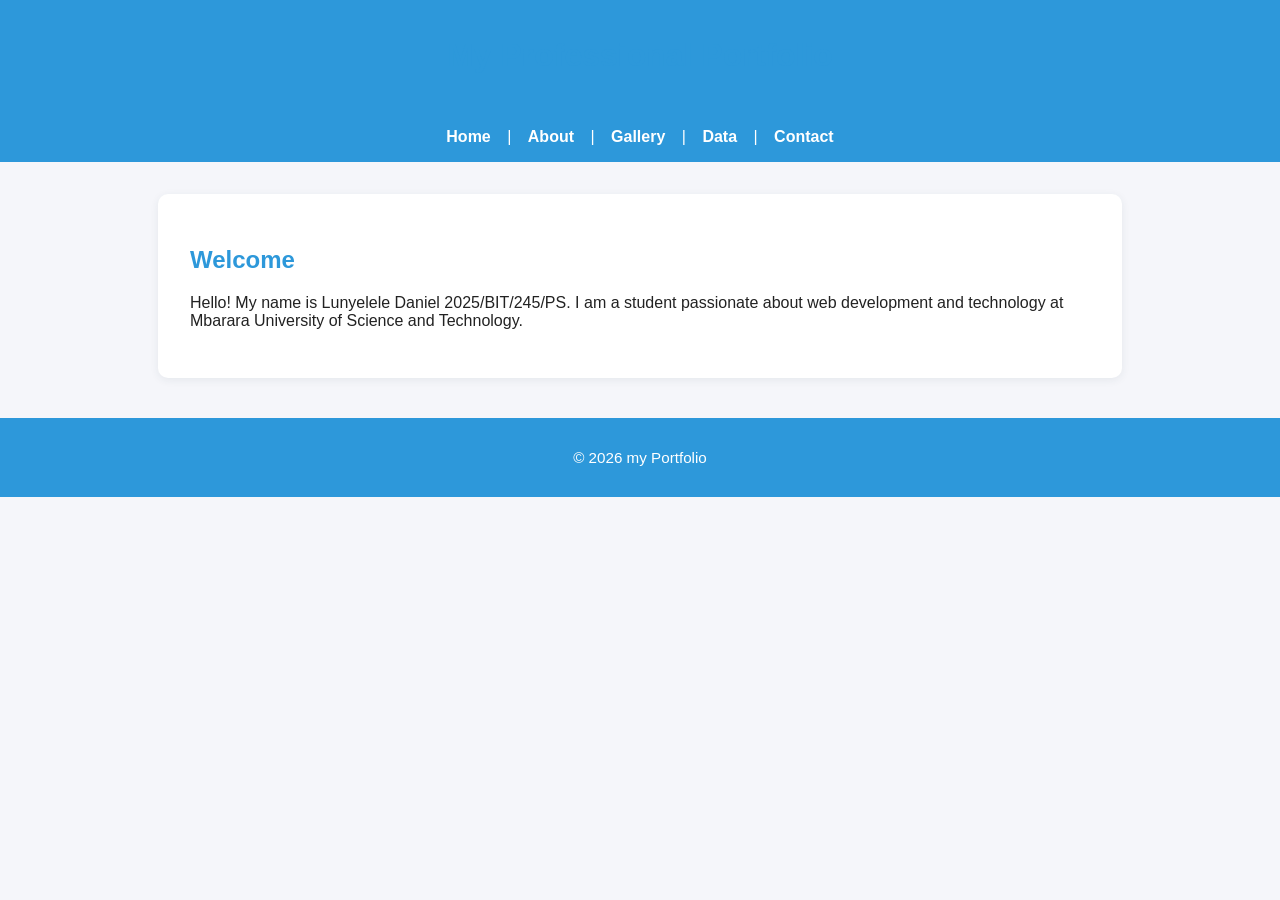
<file: index.html>
<!DOCTYPE html>
<html lang="en">
<head>
    <link rel="stylesheet" href="style.css">
      <meta charset="UTF-8">
    <title>Home Portfolio</title>
</head>
<body>
     <!--this is the header-->
<header>


    <h1>My Professional Portfolio</h1>
</header>

<!--navigation of going to other pages-->
<nav>
    <a href="index.html">Home</a> |
    <a href="about.html">About</a> |
    <a href="gallery.html">Gallery</a> |
    <a href="data.html">Data</a> |
    <a href="contact.html">Contact</a>
</nav>

<!--main body content-->
<main>
    <article>
      <h2>Welcome</h2>
         <p>Hello! My name is Lunyelele Daniel 2025/BIT/245/PS. I am a student passionate about web development and technology at Mbarara University of Science and Technology.</p>
    </article>
</main>

<!-- the footer -->
<footer>
      <p>&copy; 2026 my Portfolio </p>
</footer>

</body>
</html>
</file>
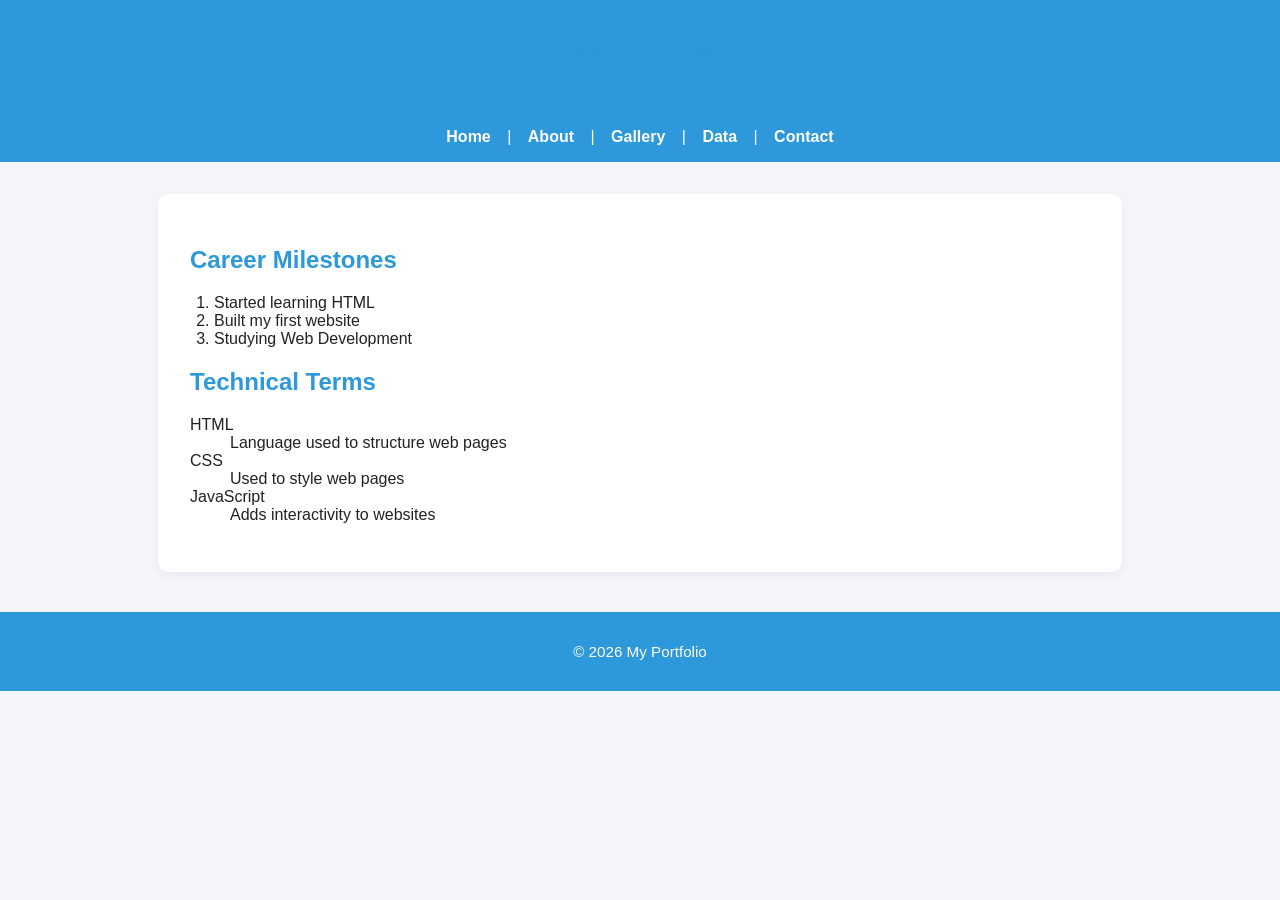
<file: about.html>
<!DOCTYPE html>
<html lang="en">
    <head>
 <meta charset="UTF-8">
     <title>About Portfolio</title>
     <link rel="stylesheet" href="style.css">
</head>
<body>
<header>
    <h1>About Me</h1>
</header>

<nav>
    <a href="index.html">Home</a> |
     <a href="about.html">About</a> |
    <a href="gallery.html">Gallery</a> |
    <a href="data.html">Data</a> |
    <a href="contact.html">Contact</a>
</nav>
<main>

<!--ordered List -->
<section>
    <h2>Career Milestones</h2>
     <ol>
        <li>Started learning HTML</li>
        <li>Built my first website</li>
        <li>Studying Web Development</li>
     </ol>
</section>

<!-- describing list -->
<section>
    <h2>Technical Terms</h2>
    <dl>
        <dt>HTML</dt>
        <dd>Language used to structure web pages</dd>

        <dt>CSS</dt>
        <dd>Used to style web pages</dd>

        <dt>JavaScript</dt>
        <dd>Adds interactivity to websites</dd>
     </dl>
</section>

</main>

<footer>
     <p>&copy; 2026 My Portfolio</p>
</footer>

</body>
</html>
</file>
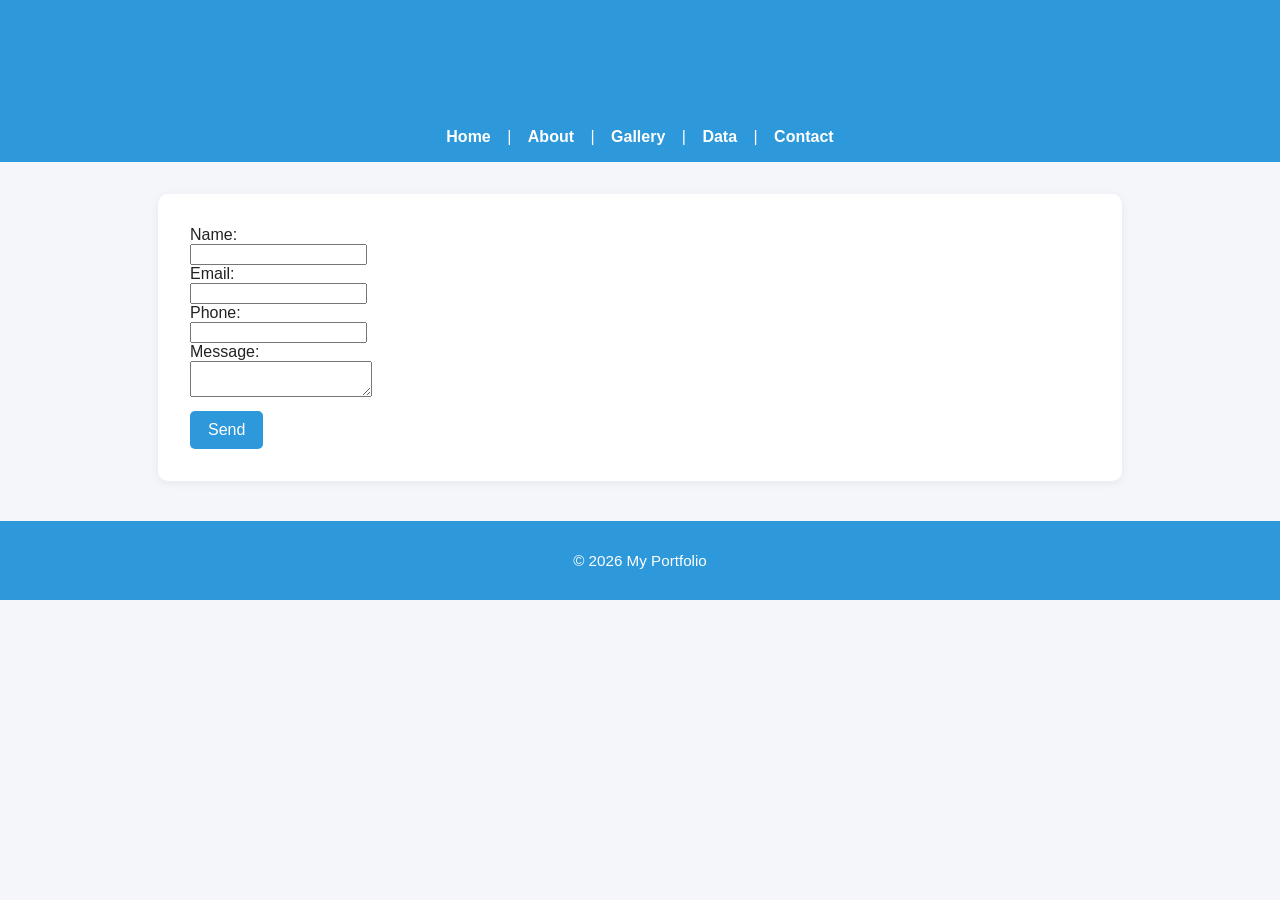
<file: contact.html>
<!DOCTYPE html>
<html lang="en">
<head>
     <meta charset="UTF-8">
    <title>Contact Portfolio</title>
    <link rel="stylesheet" href="style.css">
</head>
<body>

<header>
    <h1>Contact Me</h1>
</header>
 
<nav>
    <a href="index.html">Home</a> |
    <a href="about.html">About</a> |
    <a href="gallery.html">Gallery</a> |
    <a href="data.html">Data</a> |
    <a href="contact.html">Contact</a>
</nav>

<main>

<form>

    <section>
        <label for="name">Name:</label><br>
         <input type="text" id="name"  name="name" required>
    </section>

    <section>
         <label for="email">Email:</label><br>
        <input type="email" id="email" name="email" required>
    </section>

    <section>
        <label for="phone">Phone:</label><br>
         <input type="tel" id="phone" name="phone" >
    </section>

    <section>
         <label for="message">Message:</label><br>
        <textarea id="message" name="message" required></textarea>
    </section>

     <button type="submit">Send</button>

</form>

</main>

<footer>
 <p>&copy; 2026 My Portfolio</p>
</footer>

</body>
</html>
</file>
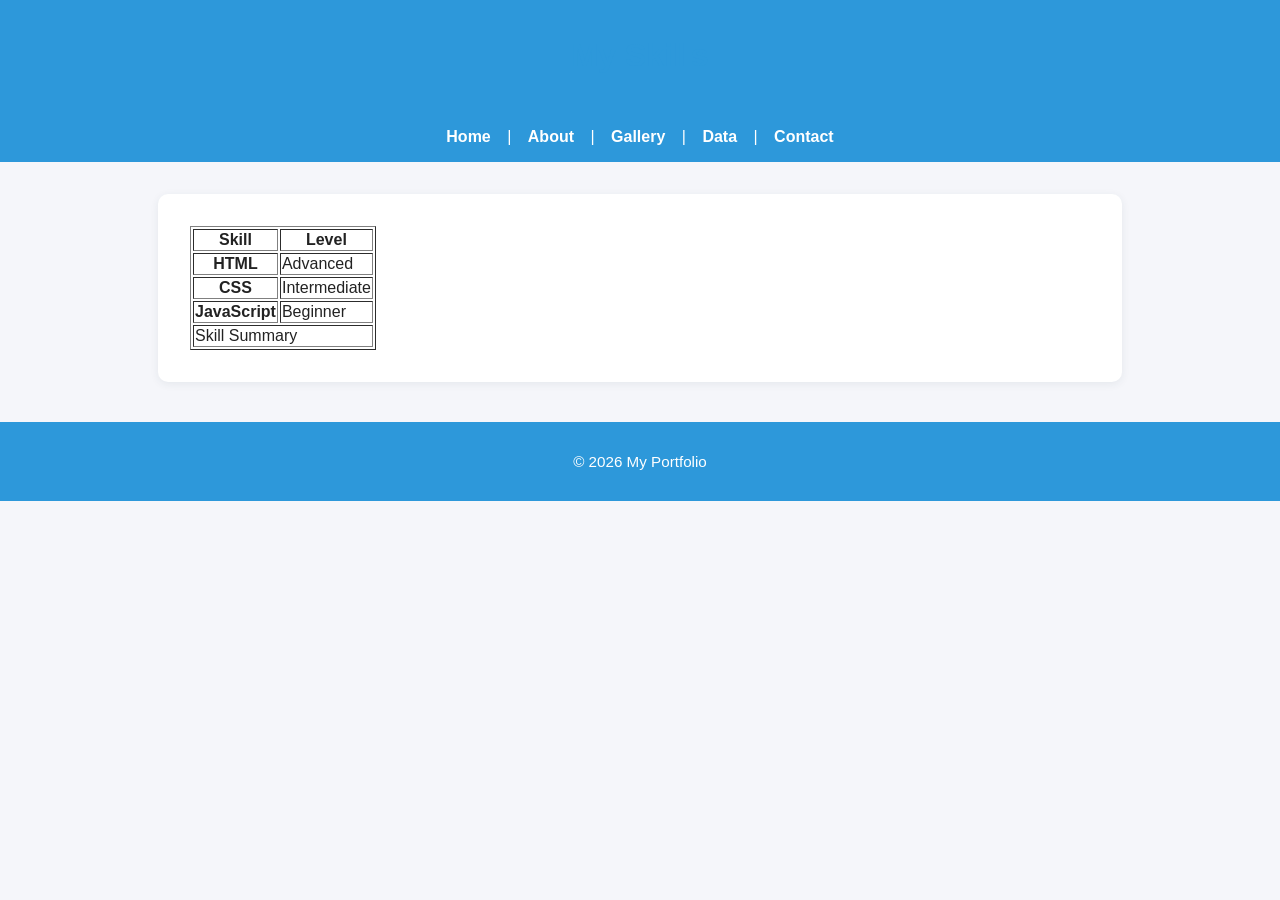
<file: data.html>
<!DOCTYPE html>
<html lang="en">
<head>
    <link rel="stylesheet" href="style.css">
    <meta charset="UTF-8">
    <title>Data Portfolio</title>
</head>
<body>


<header>
   <h1>My Skills</h1>
</header>
<nav>
    <a href="index.html">Home</a> |
     <a href="about.html">About</a> |
     <a href="gallery.html">Gallery</a> |
    <a href="data.html">Data</a> |
     <a href="contact.html">Contact</a>
</nav>

<main>
<table border="1">
    <thead>
        <tr>
          <th scope="col">Skill</th>
          <th scope="col">Level</th>
        </tr>
    </thead>
    <tbody>
        <tr>
          <th scope="row">HTML</th>
            <td>Advanced</td>
        </tr>
        <tr>
          <th scope="row">CSS</th>
            <td>Intermediate</td>
        </tr>
        <tr>
          <th scope="row">JavaScript</th>
            <td>Beginner</td>
        </tr>
    </tbody>
    <tfoot>
        <tr>
          <td colspan="2">Skill Summary</td>
        </tr>
    </tfoot>
</table>
</main>

 <footer>
   <p>&copy; 2026 My Portfolio</p>
 </footer>
 </body>
</html>
</file>
<file: style.css>
/* CSS styles for the webpage */
body {
     font-family: Arial, Helvetica, sans-serif;
    background: #f5f6fa;
    margin: 0;
     padding: 0;
    color: #222;
}
header, nav, footer{
    background: #2d98da;
     color: #fff;
    padding: 16px 0;
     text-align: center;
}
nav a{
    color: #fff;
    text-decoration: none;
     margin: 0 12px;
    font-weight: bold;
     transition: color 0.2s;
}
nav a:hover {
    color: #fbc531;
}main, .content {
    max-width: 900px;
    margin: 32px auto;
     background: #fff;
     padding: 32px;
    border-radius: 10px;
     box-shadow: 0 2px 8px rgba(44, 62, 80, 0.08);
}h1,h2,h3{
  color: #2d98da;
}

img,video {
     max-width: 100%;
     border-radius: 6px;
     margin: 12px 0;
}ul,ol {
  padding-left: 24px;
}
button,input[type="submit"]{
    background: #2d98da;
    color: #fff;
    border: none;
    padding: 10px 18px;
     border-radius: 5px;
    cursor: pointer;
     font-size: 1em;
     margin-top: 10px;
    transition: background 0.2s;
}
 button:hover, input[type="submit"]:hover {
   background: #3867d6;
}
 footer {
   margin-top: 40px;
    font-size: 0.95em;
}
</file>
